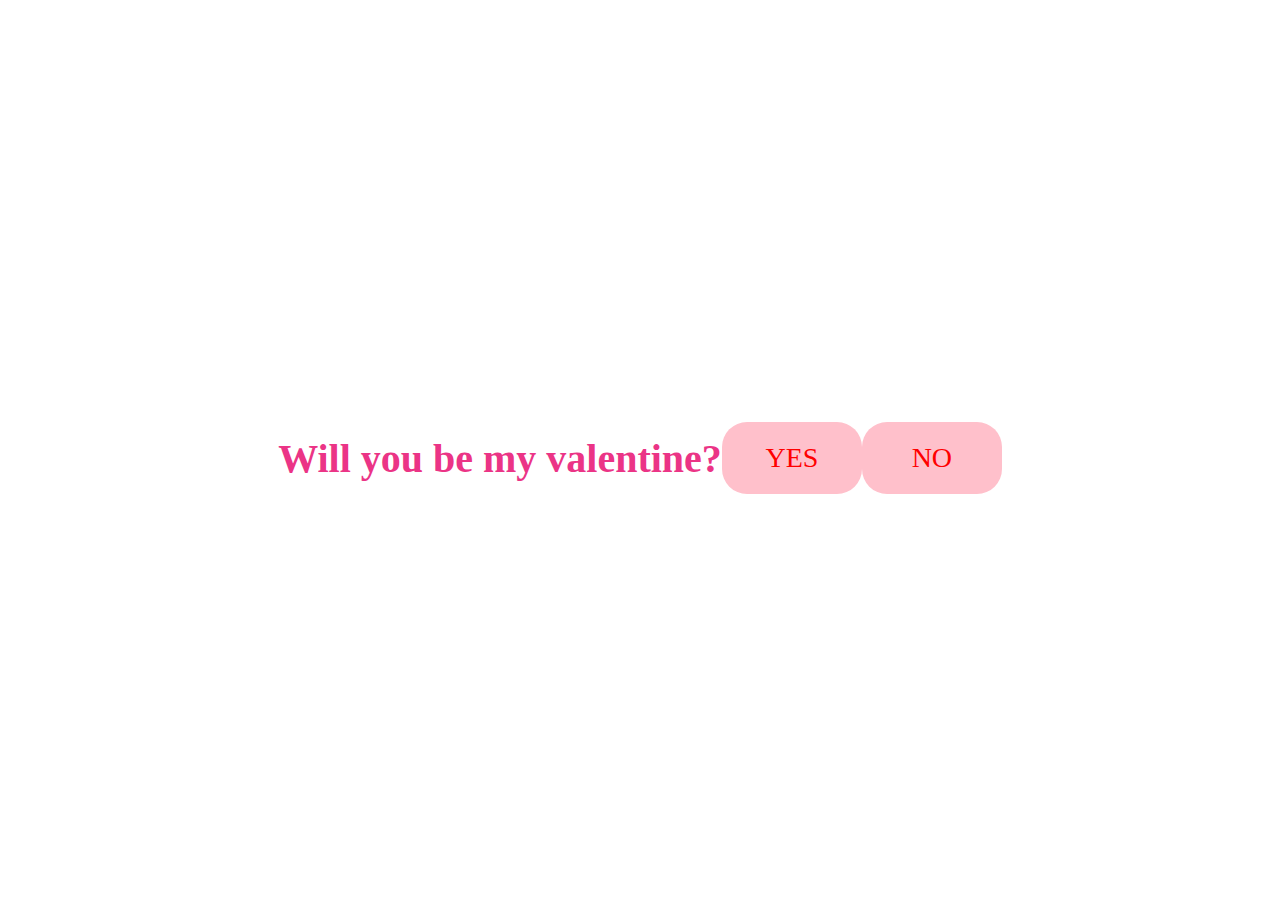
<file: final.html>
<html>
    <head>
        <link rel="stylesheet" href="final.css">
        <title>VALETINES CARD</title>
    </head>
    <body>
        <h1>
            Will you be my valentine?
            
        </h1>
<a href="valenmessage.html" class="button">YES</a>
<a href="valenmessage.html" class="button1">NO</a>


</script>

           
    </body>
</html>
</file>
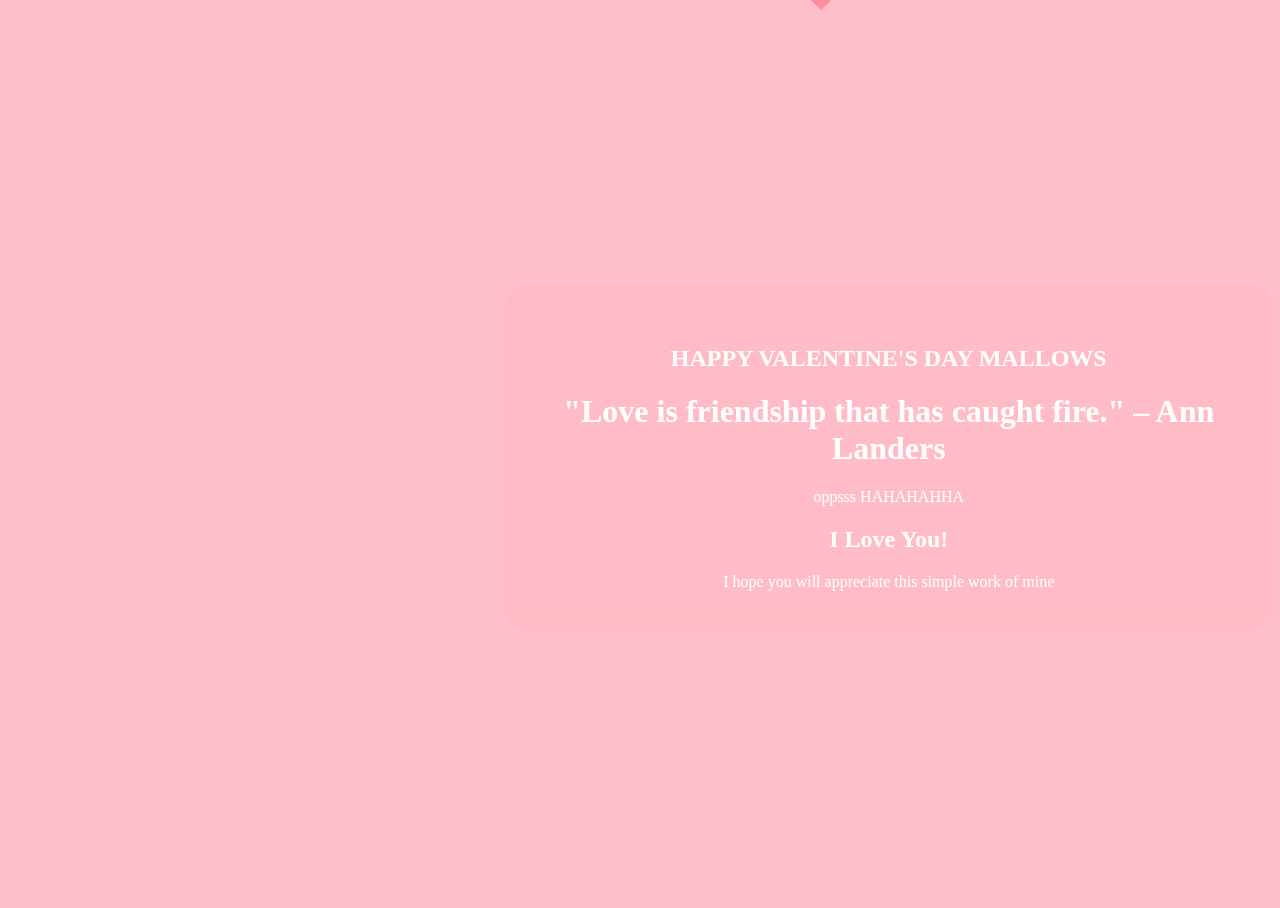
<file: valenmessage.html>
<html>
    <head><title>VALETINES CARD</title></head>
    <body>
    <link rel="stylesheet" href="valenmessage.css">

    <script src="valenmmesage.js"></script>
    <div class = "border">
    <iframe src="https://www.youtube.com/embed/aqHlHaZzG_M?rel=0&modestbranding=1&autohide=0&mute=1&showinfo=0&controls=1&autoplay=1"  width="560" height="315"  frameborder="0" allowfullscreen></iframe>
    </div>
<div class="panel">
    
    <h2>HAPPY VALENTINE'S DAY MALLOWS</h2>
    <h1>"Love is friendship that has caught fire." – Ann Landers</h1>
    <p1>oppsss HAHAHAHHA</p1>
    <h2>I Love You!</h2>
    <p1>I hope you will appreciate this simple work of mine</p1>
  </div>
</body>

  </html>
</file>
<file: final.css>
.button {
    position: relative;
    background:pink;
    border-radius: 25px;
    border: none;
    font-size: 28px;
    color: red;
    padding: 20px;
    width: 100px;
    text-align: center;
    transition-duration: 0.4s;
    text-decoration: none;
    overflow: hidden;
    cursor: pointer;
  }
  
  .button:after {
    content: "";
    background: #f1f1f1;
    display: block;
    position: absolute;
    padding-top: 300%;
    padding-left: 350%;
    margin-left: -20px !important;
    margin-top: -120%;
    opacity: 0;
    transition: all 0.8s
  }
  
  .button:active:after {
    padding: 0;
    margin: 0;
    opacity: 1;
    transition: 0s
  }
  .button1 {
    position: relative;
    background:pink;
    border-radius: 25px;
    border: none;
    font-size: 28px;
    color: red;
    padding: 20px;
    width: 100px;
    text-align: center;
    transition-duration: 0.4s;
    text-decoration: none;
    overflow: hidden;
    cursor: pointer;
  }
  
  .button1:after {
    content: "";
    background: #f1f1f1;
    display: block;
    position: absolute;
    padding-top: 300%;
    padding-left: 350%;
    margin-left: -20px !important;
    margin-top: -120%;
    opacity: 0;
    transition: all 0.8s
  }
  
  .button1:active:after {
    padding: 0;
    margin: 0;
    opacity: 1;
    transition: 0s
  }

  body {
    background-image: url("https://c4.wallpaperflare.com/wallpaper/785/470/534/couple-love-heart-romantic-wallpaper-preview.jpg");
    background-repeat: no-repeat;
    background-position: center;
    background-size: 90%;
    display: flex;
    justify-content: center;
    align-items: center;
    text-align: center;
    height: 100%;
    overflow: hidden;
  }
      h1{
        
        position: relative;
        font-size: 30pt;
        color: #eb3486;
        animation-name: fontChange;
        animation-duration: 2s;
        animation-iteration-count: infinite;
      }
      
      @keyframes fontChange {
        0% {
          font-family: 'Major Mono Display', monospace;
        }
        20% {
          font-family: 'Kaushan Script', cursive;
        }
        40% {
          font-family: 'Lobster', cursive;
        }
        60% {
          font-family: 'Ranchers', cursive;
        }
        80% {
          font-family: 'Bitter', serif;
        }
        100% {
          font-family: 'Major Mono Display', monospace;
        }
  }
</file>
<file: valenmessage.css>
html {
    height: 100%;
  }
  
  body {
    background: pink;
    display: flex;
    justify-content: center;
    align-items: center;
    text-align: center;
    height: 100%;
    overflow: hidden;
  }
  
  .heart {
    width: 50px;
    height: 50px;
    background: red;
    transform: rotate(45deg);
    position: absolute;
    left: 200px;
    top: 200px;
  }
  
  .heart .left {
    content: '';
    width: 50px;
    height: 50px;
    border-radius: 50%;
    background-color: red;
    position: absolute;
    left: -25px;
    top: 0px;
  }
  
  .heart .right {
    content: '';
    width: 50px;
    height: 50px;
    border-radius: 50%;
    background-color: red;
    position: absolute;
    left: 0px;
    top: -25px;
  }
  
  h1, h2 , p1, p2{
    color: white;
    position: relative;
  }
  
  .panel {
    z-index: 1;
    padding: 40px;
    background: rgba( 255, 154, 154, 0.10 );
    box-shadow: 0 8px 32px 0 pink;
    backdrop-filter: blur( 10.5px );
    -webkit-backdrop-filter: blur( 10.5px );
    border-radius: 20px;
  }
  .border {
    width: 560px;
    height: 320px;
    -moz-border-radius: 50%;
    -webkit-border-radius: 50%;
    border-radius: 20px;
    box-shadow: 0 8px 32px 0 pink;
    
    overflow:hidden;
    position:relative;
  }
</file>
